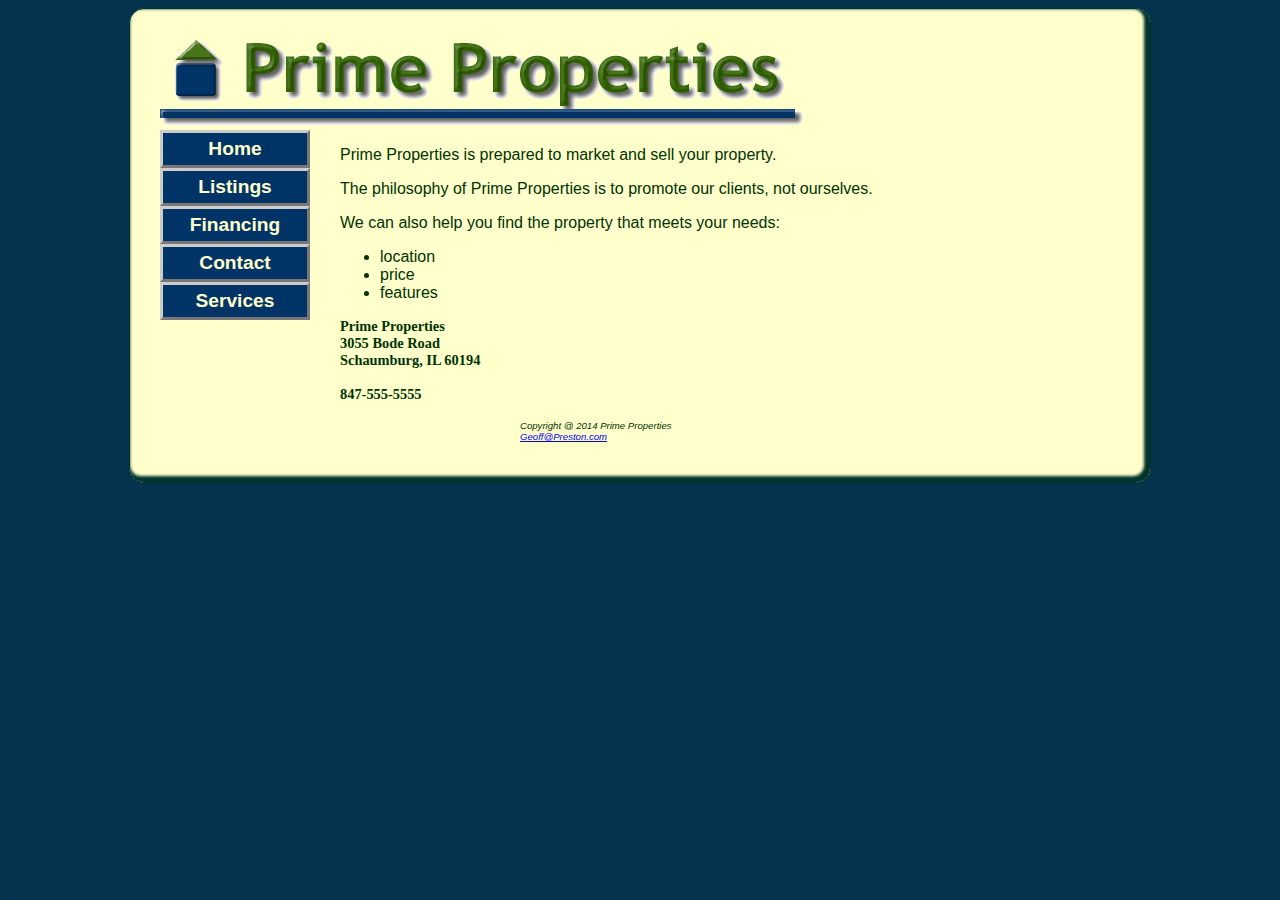
<file: Part B/index.html>
<!DOCTYPE html>
<html lang="en">
<head>
<title>Prime Properties</title>
<meta charset="utf-8">
<link rel="stylesheet" href="primecss.css">
<meta name="viewport" content="width=device-width, initial-scale=1.0">
<!--[if li IE 9]>
<script src="http://html5shim.googlecode.com/svn/trunk/html5.js">
</script>
<![endif]-->
</head>
<body>
	<div id="wrapper">
	<header> <h1></h1>
	</header>
	<nav>
		<ul>
			<li><a href="index.html">Home</a></li>
			<li><a href="listings.html">Listings</a></li>
			<li><a href="financing.html">Financing</a></li>
			<li><a href="contact.html">Contact</a></li>
			<li><a href="services.html">Services</a></li>
		</ul>
	</nav>
			<div id="rightcol">
				<main>
					<p>Prime Properties is prepared to market and sell your property.</p>
					<p>The philosophy of Prime Properties is to promote our clients, not ourselves.</p>
					<p>We can also help you find the property that meets your needs:</p>
					<ul>
						<li>location</li>
						<li>price</li>
						<li>features</li>
					</ul>	
					<div class="contact">
						Prime Properties<br>
						3055 Bode Road<br>
						Schaumburg, IL 60194<br><br>
						<a id="mobile" href="tel:847-555-5555">847-555-5555</a>847-555-5555<br><br>
					</div>		
				</main>
			<footer>
				Copyright @ 2014 Prime Properties<br><a href="mailto:Geoff@Preston.com">Geoff@Preston.com</a>
			</footer>
		</div>
	</div>
</body>
</html>
</file>
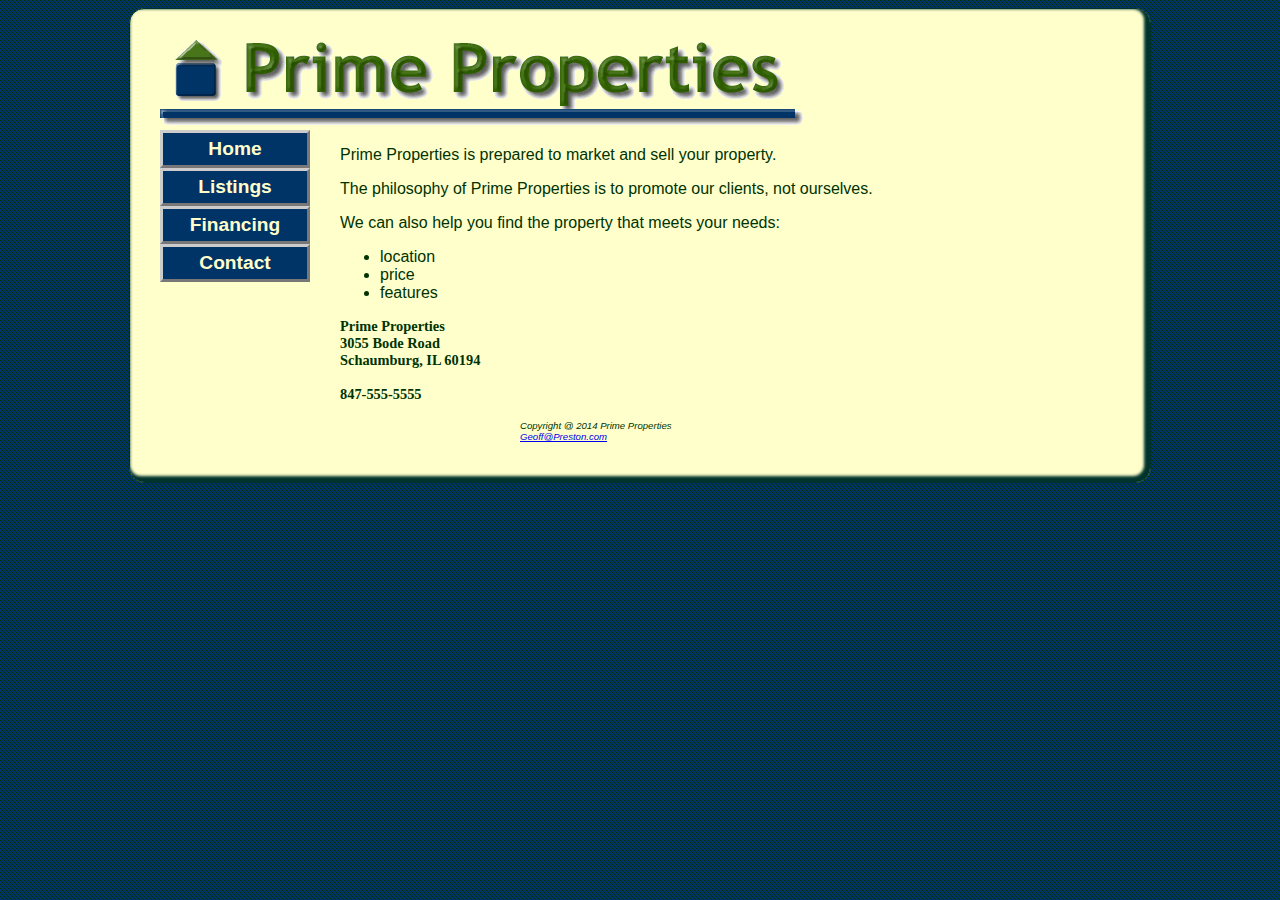
<file: Part C/index.html>
<!DOCTYPE html>
<html lang="en">
<head>
<title>Prime Properties</title>
<meta charset="utf-8">
<link rel="stylesheet" href="primecss.css">
<meta name="viewport" content="width=device-width, initial-scale=1.0">
<script src="http://ajax.googleapis.com/ajax/libs/jquery/1.10.1/jquery.min.js"></script>
<!--[if li IE 9]>
<script src="http://html5shim.googlecode.com/svn/trunk/html5.js">
</script>
<![endif]-->
</head>
<body>
	<div id="wrapper">
	<header> <h1></h1>
	</header>
	<nav>
		<ul>
			<li><a href="index.html">Home</a></li>
			<li><a href="listings.html">Listings</a></li>
			<li><a href="financing.html">Financing</a></li>
			<li><a href="contact.html">Contact</a></li>
		</ul>
	</nav>
			<div id="rightcol">
				<main>
					<p>Prime Properties is prepared to market and sell your property.</p>
					<p>The philosophy of Prime Properties is to promote our clients, not ourselves.</p>
					<p>We can also help you find the property that meets your needs:</p>
					<ul>
						<li>location</li>
						<li>price</li>
						<li>features</li>
					</ul>	
					<div class="contact">
						Prime Properties<br>
						3055 Bode Road<br>
						Schaumburg, IL 60194<br><br>
						<a id="mobile" href="tel:847-555-5555">847-555-5555</a>847-555-5555<br><br>
					</div>		
				</main>
			<footer>
				Copyright @ 2014 Prime Properties<br><a href="mailto:Geoff@Preston.com">Geoff@Preston.com</a>
				<div>
					<script>
					$(document) .ready(function()
						{
						alert(This document was last modified on:);
						});
						document.write(document.lastModified);
					</script>
				</div>
			</footer>
		</div>
	</div>
</body>
</html>
</file>
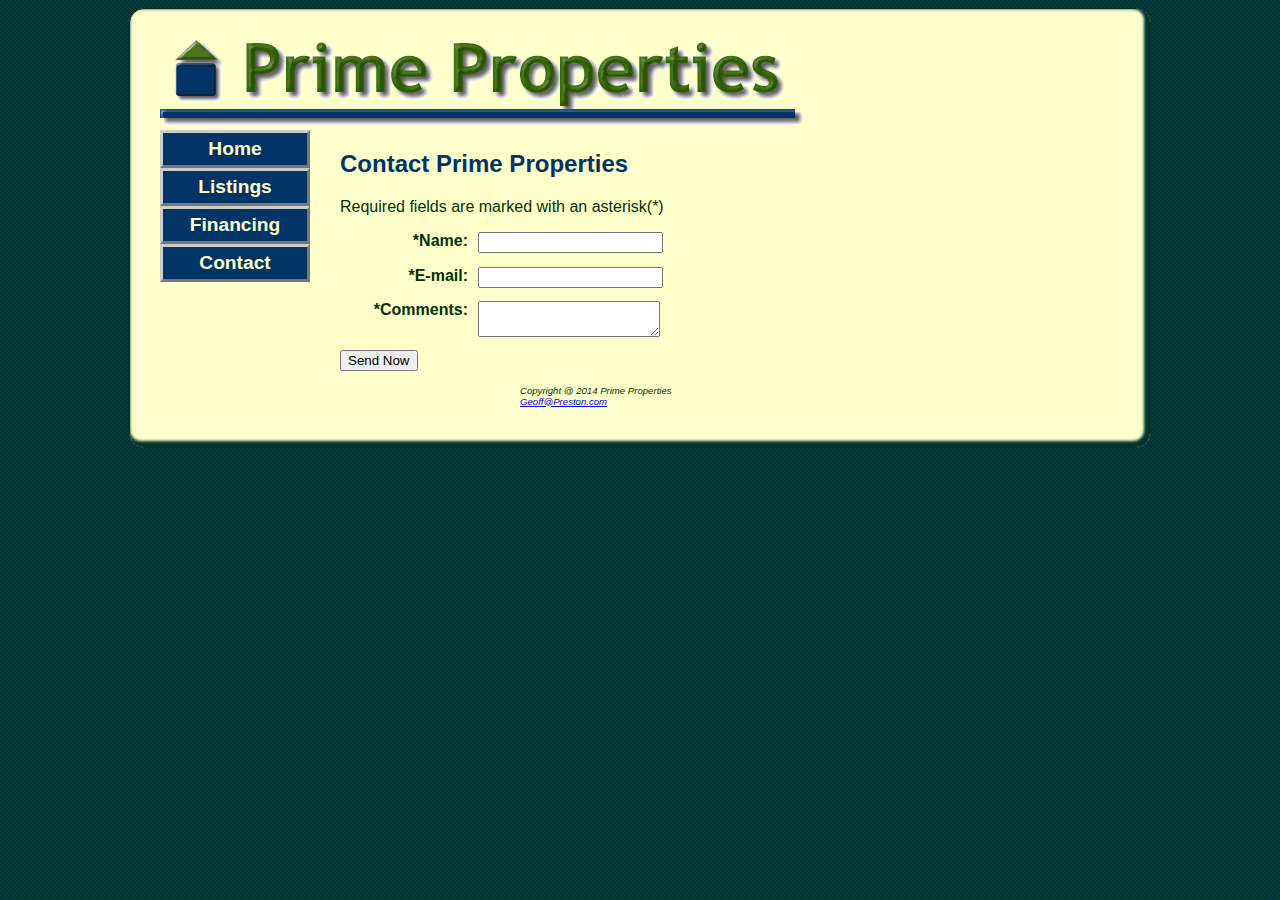
<file: Part A/contact.html>
<!DOCTYPE html>
<html lang="en">
<head>
<title>Prime Properties :: Contact</title>
<meta charset="utf-8">
<link rel="stylesheet" href="primecss.css">
<meta name="viewport" content="width=device-width, initial-scale=1.0">
<!--[if li IE 9]>
<script src="http://html5shim.googlecode.com/svn/trunk/html5.js">
</script>
<![endif]-->
</head>
<body>
	<div id="wrapper">
	<header><h1></h1>
	</header>
	<nav>
		<ul>
			<li><a href="index.html">Home</a></li>
			<li><a href="listings.html">Listings</a></li>
			<li><a href="financing.html">Financing</a></li>
			<li><a href="contact.html">Contact</a></li>
		</ul>
	</nav>
		<div id="rightcol">
			<main>
				<h2>Contact Prime Properties </h2>
				<p>Required fields are marked with an asterisk(*)</p>
				<form method="post" action="http://webdevbasics.net/scripts/prime.php">
				<label for="myName">*Name:</label><input type="text" name="Name" id="Name" required="required">
				<label for="myEmail">*E-mail:</label><input type ="email" name="E-mail" id="email" required="required">
				<label for="myComments">*Comments:</label><textarea name="Comments" id="comments" cols="20" rows="2" required="required"></textarea>
				<input type="submit" id="mysubmit" value="Send Now">
				</form>
			</main>
			<footer>
				Copyright @ 2014 Prime Properties<br><a href="mailto:Geoff@Preston.com">Geoff@Preston.com</a>
			</footer>
		</div>
	</div>
</body>
</html>
</file>
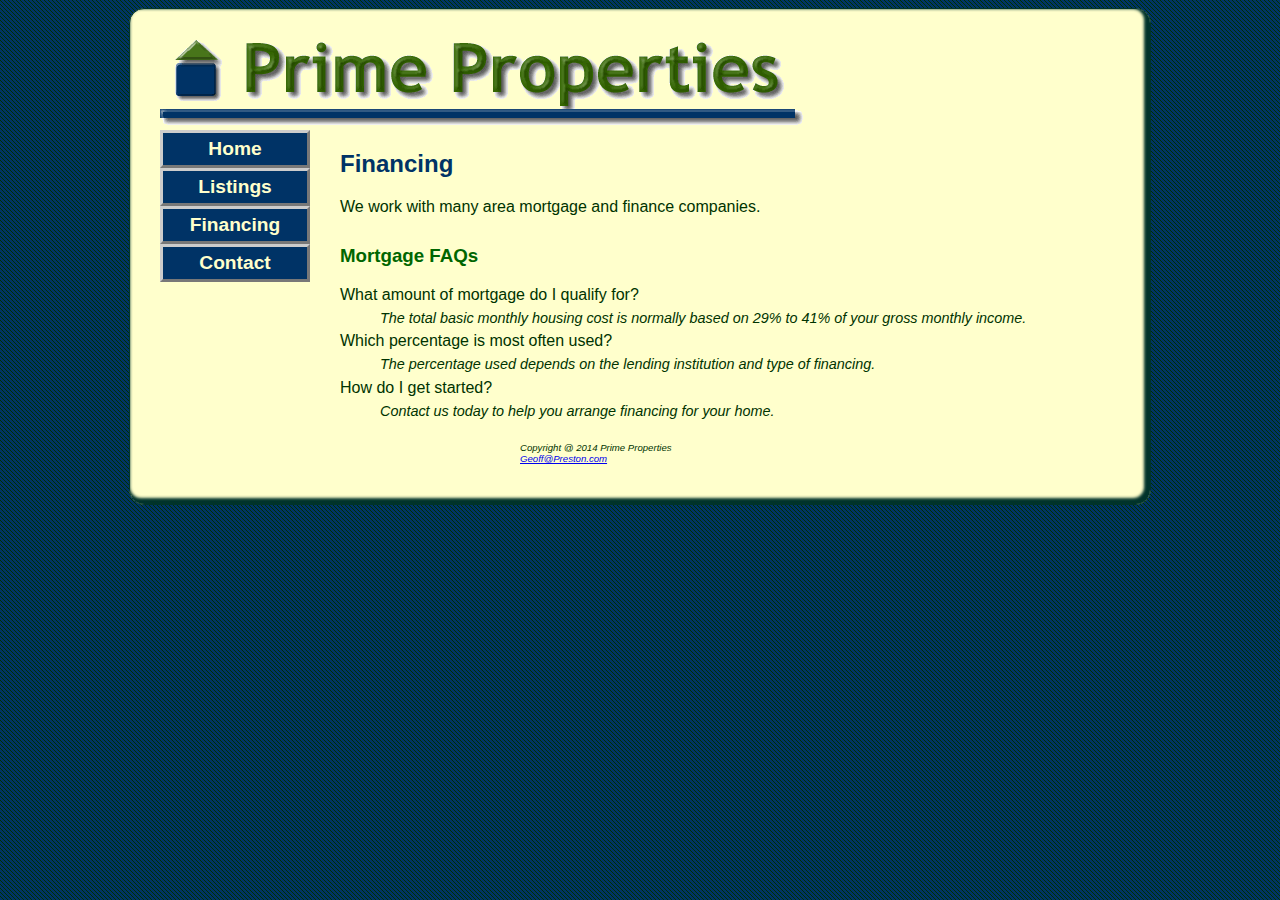
<file: Part A/financing.html>
<!DOCTYPE html>
<html lang="en">
<head>
<title>Prime Properties :: Financing</title>
<meta charset="utf-8">
<link rel="stylesheet" href="primecss.css">
<meta name="viewport" content="width=device-width, initial-scale=1.0">
<!--[if li IE 9]>
<script src="http://html5shim.googlecode.com/svn/trunk/html5.js">
</script>
<![endif]-->
</head>
<body>
	<div id="wrapper">
	<header><h1></h1>
	</header>
	<nav>
		<ul>
			<li><a href="index.html">Home</a></li>
			<li><a href="listings.html">Listings</a></li>
			<li><a href="financing.html">Financing</a></li>
			<li><a href="contact.html">Contact</a></li>
		</ul>
	</nav>
		<div id="rightcol">
			<main>
				<h2>Financing</h2>
				<p>We work with many area mortgage and finance companies.</p>
				<h3>Mortgage FAQs</h3>
					<dl>
						<dt>What amount of mortgage do I qualify for?</dt>
							<dd>The total basic monthly housing cost is normally based on 29% to 41% of your
							gross monthly income.</dd>
						<dt>Which percentage is most often used?</dt>
							<dd>The percentage used depends on the lending institution and type of financing.</dd>
						<dt>How do I get started?</dt>
							<dd>Contact us today to help you arrange financing for your home.</dd>
					</dl>
			</main>
			<footer>
				Copyright @ 2014 Prime Properties<br><a href="mailto:Geoff@Preston.com">Geoff@Preston.com</a>
			</footer>
		</div>
	</div>
</body>
</html>
</file>
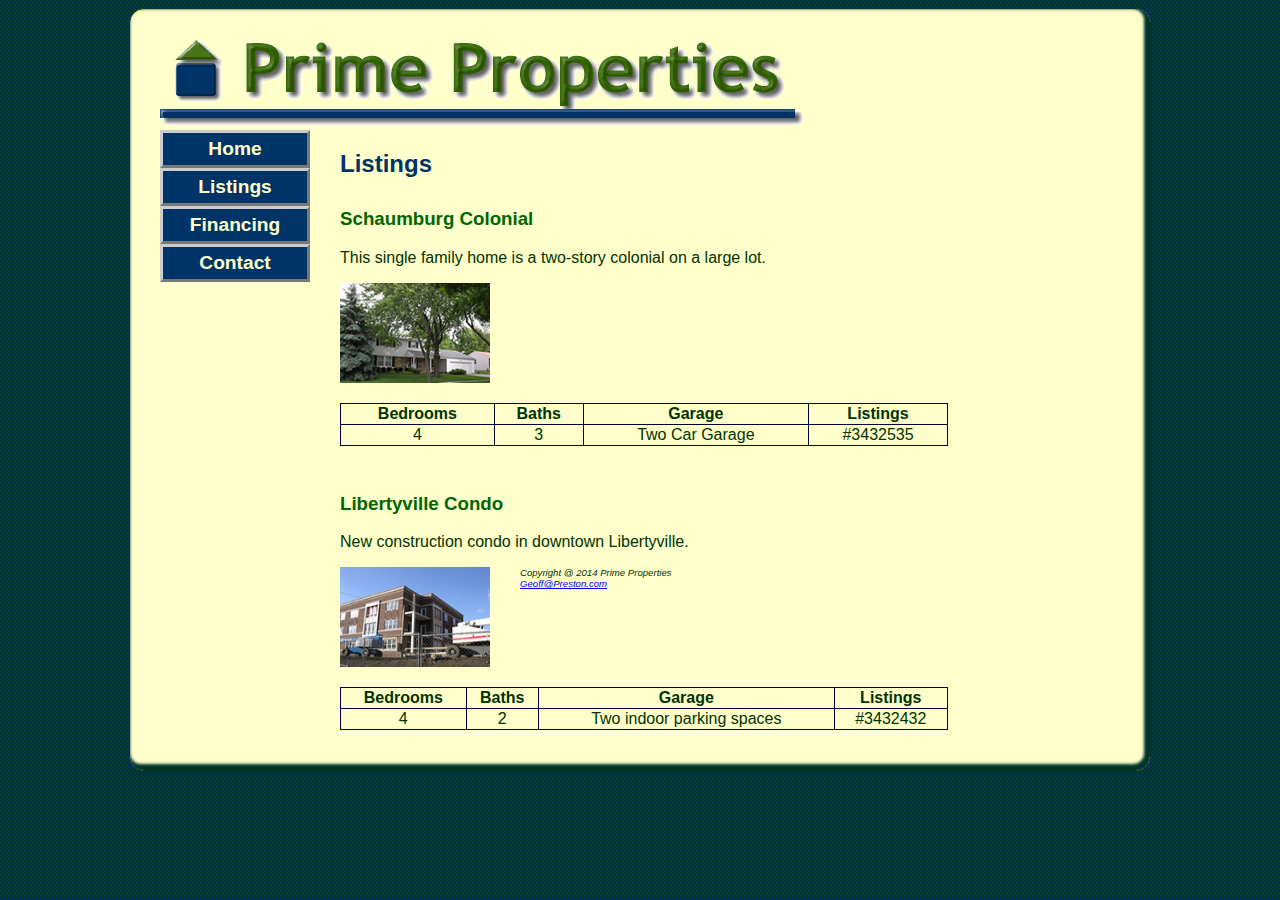
<file: Part A/listings.html>
<!DOCTYPE html>
<html lang="en">
<head>
<title>Prime Properties :: Listings</title>
<meta charset="utf-8">
<link rel="stylesheet" href="primecss.css">
<meta name="viewport" content="width=device-width, initial-scale=1.0">
<!--[if li IE 9]>
<script src="http://html5shim.googlecode.com/svn/trunk/html5.js">
</script>
<![endif]-->
</head>
<body>
	<div id="wrapper">
	<header><h1></h1>
	</header>
	<nav>
		<ul>
			<li><a href="index.html">Home</a></li>
			<li><a href="listings.html">Listings</a></li>
			<li><a href="financing.html">Financing</a></li>
			<li><a href="contact.html">Contact</a></li>
		</ul>
	</nav>
		<div id="rightcol">
			<main>
				<h2>Listings</h2>
				<h3>Schaumburg Colonial</h3>
				<p>This single family home is a two-story colonial on a large lot.</p>
				<img class="floatleft" src="images/schaumburgthumb.jpg" alt="Schaumburg Colonial" width="150" height="100">
				<table>
					<tr>
						<td><strong>Bedrooms</strong></td><td><strong>Baths</strong></td><td><strong>Garage</strong></td><td><strong>Listings</strong></td>
					</tr>
					<tr>
						<td>4</td><td>3</td><td>Two Car Garage</td><td>#3432535</td>
					</tr>
				</table>
				<br class="clear">
				<h3>Libertyville Condo</h3>
				<p>New construction condo in downtown Libertyville.</p>
				<img class="floatleft" src="images/libertyvillethumb.jpg" alt="Libertyville Condo" width="150" height="100">
				<table>
					<tr>
						<td><strong>Bedrooms</strong></td><td><strong>Baths</strong></td><td><strong>Garage</strong></td><td><strong>Listings</strong></td>
					</tr>
					<tr>
						<td>4</td><td>2</td><td>Two indoor parking spaces</td><td>#3432432</td>
					</tr>
			</main>
			<footer>
				Copyright @ 2014 Prime Properties<br><a href="mailto:Geoff@Preston.com">Geoff@Preston.com</a>
			</footer>
		</div>
	</div>
</body>
</html>
</file>
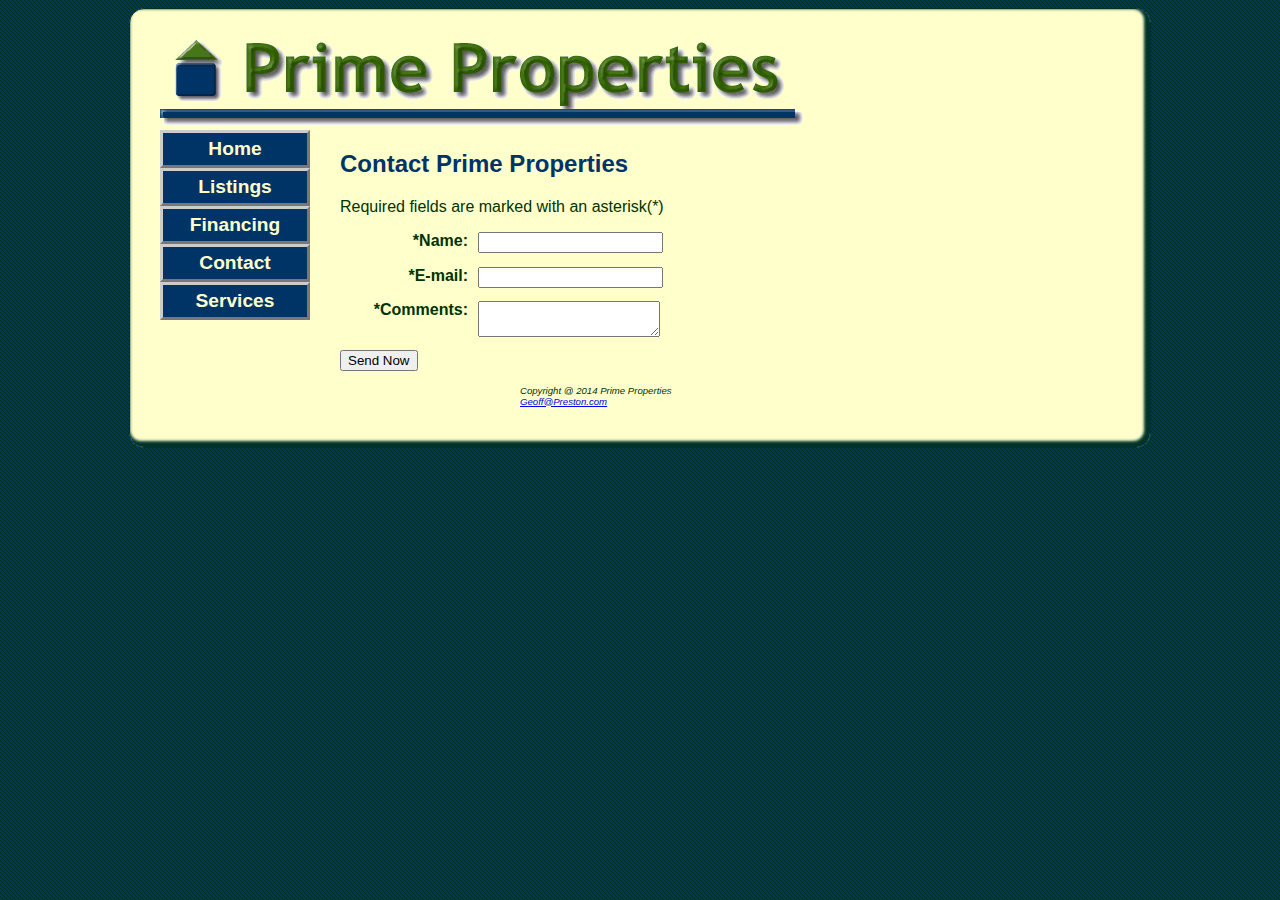
<file: Part B/contact.html>
<!DOCTYPE html>
<html lang="en">
<head>
<title>Prime Properties :: Contact</title>
<meta charset="utf-8">
<link rel="stylesheet" href="primecss.css">
<meta name="viewport" content="width=device-width, initial-scale=1.0">
<!--[if li IE 9]>
<script src="http://html5shim.googlecode.com/svn/trunk/html5.js">
</script>
<![endif]-->
</head>
<body>
	<div id="wrapper">
	<header><h1></h1>
	</header>
	<nav>
		<ul>
			<li><a href="index.html">Home</a></li>
			<li><a href="listings.html">Listings</a></li>
			<li><a href="financing.html">Financing</a></li>
			<li><a href="contact.html">Contact</a></li>
			<li><a href="services.html">Services</a></li>
		</ul>
	</nav>
		<div id="rightcol">
			<main>
				<h2>Contact Prime Properties </h2>
				<p>Required fields are marked with an asterisk(*)</p>
				<form method="post" action="http://webdevbasics.net/scripts/prime.php">
				<label for="myName">*Name:</label><input type="text" name="Name" id="Name" required="required">
				<label for="myEmail">*E-mail:</label><input type ="email" name="E-mail" id="email" required="required">
				<label for="myComments">*Comments:</label><textarea name="Comments" id="comments" cols="20" rows="2" required="required"></textarea>
				<input type="submit" id="mysubmit" value="Send Now">
				</form>
			</main>
			<footer>
				Copyright @ 2014 Prime Properties<br><a href="mailto:Geoff@Preston.com">Geoff@Preston.com</a>
			</footer>
		</div>
	</div>
</body>
</html>
</file>
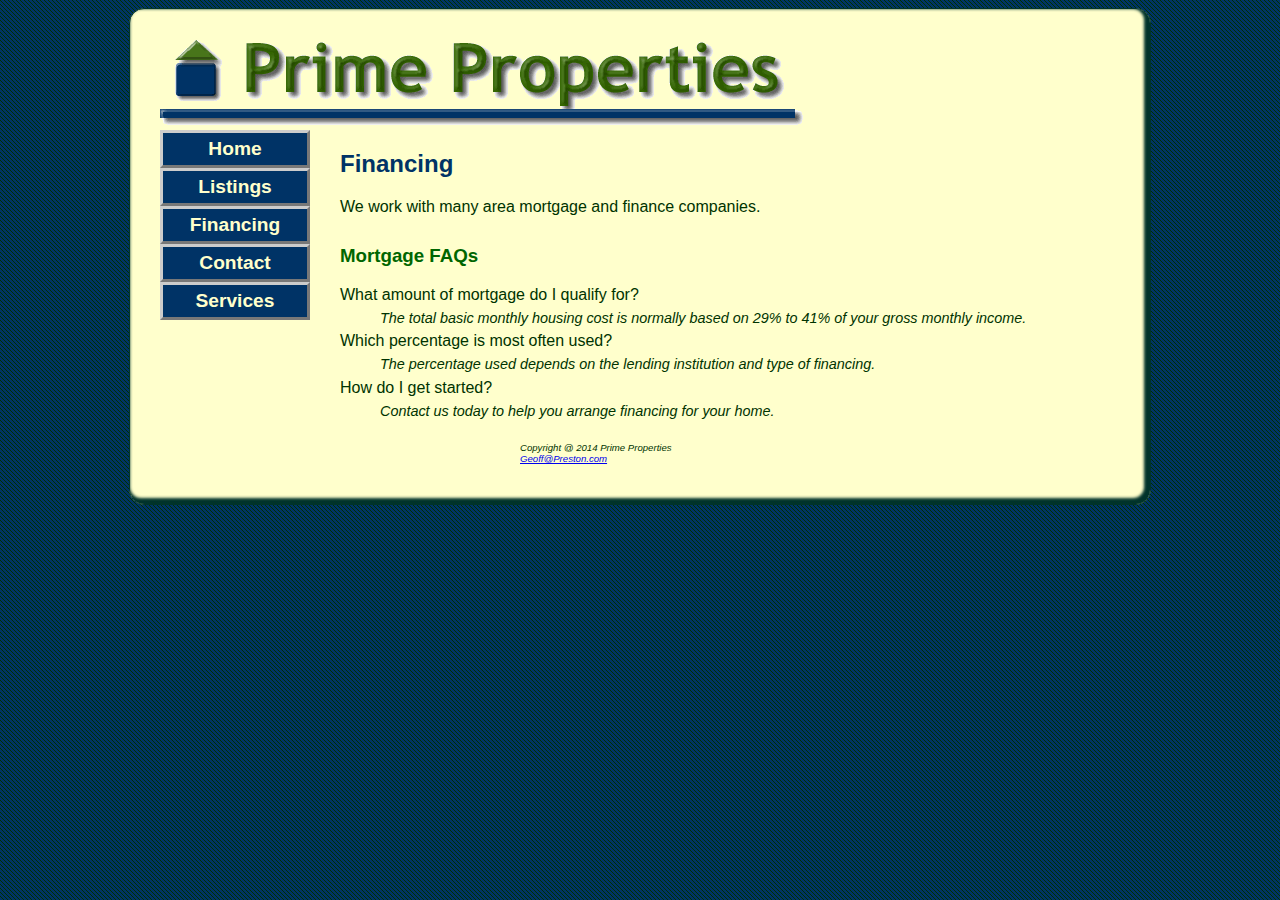
<file: Part B/financing.html>
<!DOCTYPE html>
<html lang="en">
<head>
<title>Prime Properties :: Financing</title>
<meta charset="utf-8">
<link rel="stylesheet" href="primecss.css">
<meta name="viewport" content="width=device-width, initial-scale=1.0">
<!--[if li IE 9]>
<script src="http://html5shim.googlecode.com/svn/trunk/html5.js">
</script>
<![endif]-->
</head>
<body>
	<div id="wrapper">
	<header><h1></h1>
	</header>
	<nav>
		<ul>
			<li><a href="index.html">Home</a></li>
			<li><a href="listings.html">Listings</a></li>
			<li><a href="financing.html">Financing</a></li>
			<li><a href="contact.html">Contact</a></li>
			<li><a href="services.html">Services</a></li>
		</ul>
	</nav>
		<div id="rightcol">
			<main>
				<h2>Financing</h2>
				<p>We work with many area mortgage and finance companies.</p>
				<h3>Mortgage FAQs</h3>
					<dl>
						<dt>What amount of mortgage do I qualify for?</dt>
							<dd>The total basic monthly housing cost is normally based on 29% to 41% of your
							gross monthly income.</dd>
						<dt>Which percentage is most often used?</dt>
							<dd>The percentage used depends on the lending institution and type of financing.</dd>
						<dt>How do I get started?</dt>
							<dd>Contact us today to help you arrange financing for your home.</dd>
					</dl>
			</main>
			<footer>
				Copyright @ 2014 Prime Properties<br><a href="mailto:Geoff@Preston.com">Geoff@Preston.com</a>
			</footer>
		</div>
	</div>
</body>
</html>
</file>
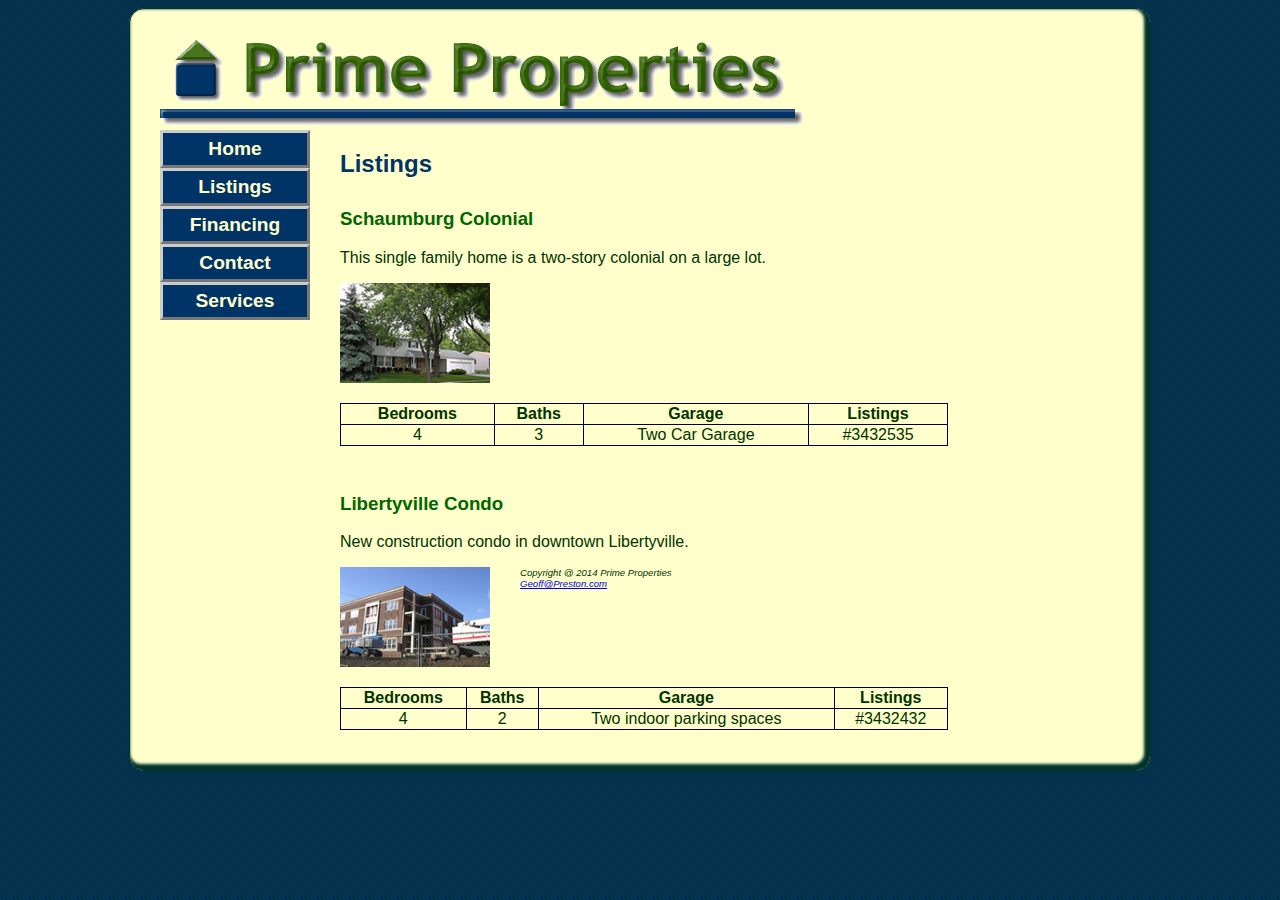
<file: Part B/listings.html>
<!DOCTYPE html>
<html lang="en">
<head>
<title>Prime Properties :: Listings</title>
<meta charset="utf-8">
<link rel="stylesheet" href="primecss.css">
<meta name="viewport" content="width=device-width, initial-scale=1.0">
<!--[if li IE 9]>
<script src="http://html5shim.googlecode.com/svn/trunk/html5.js">
</script>
<![endif]-->
</head>
<body>
	<div id="wrapper">
	<header><h1></h1>
	</header>
	<nav>
		<ul>
			<li><a href="index.html">Home</a></li>
			<li><a href="listings.html">Listings</a></li>
			<li><a href="financing.html">Financing</a></li>
			<li><a href="contact.html">Contact</a></li>
			<li><a href="services.html">Services</a></li>
		</ul>
	</nav>
		<div id="rightcol">
			<main>
				<h2>Listings</h2>
				<h3>Schaumburg Colonial</h3>
				<p>This single family home is a two-story colonial on a large lot.</p>
				<img class="floatleft" src="images/schaumburgthumb.jpg" alt="Schaumburg Colonial" width="150" height="100">
				<table>
					<tr>
						<td><strong>Bedrooms</strong></td><td><strong>Baths</strong></td><td><strong>Garage</strong></td><td><strong>Listings</strong></td>
					</tr>
					<tr>
						<td>4</td><td>3</td><td>Two Car Garage</td><td>#3432535</td>
					</tr>
				</table>
				<br class="clear">
				<h3>Libertyville Condo</h3>
				<p>New construction condo in downtown Libertyville.</p>
				<img class="floatleft" src="images/libertyvillethumb.jpg" alt="Libertyville Condo" width="150" height="100">
				<table>
					<tr>
						<td><strong>Bedrooms</strong></td><td><strong>Baths</strong></td><td><strong>Garage</strong></td><td><strong>Listings</strong></td>
					</tr>
					<tr>
						<td>4</td><td>2</td><td>Two indoor parking spaces</td><td>#3432432</td>
					</tr>
			</main>
			<footer>
				Copyright @ 2014 Prime Properties<br><a href="mailto:Geoff@Preston.com">Geoff@Preston.com</a>
			</footer>
		</div>
	</div>
</body>
</html>
</file>
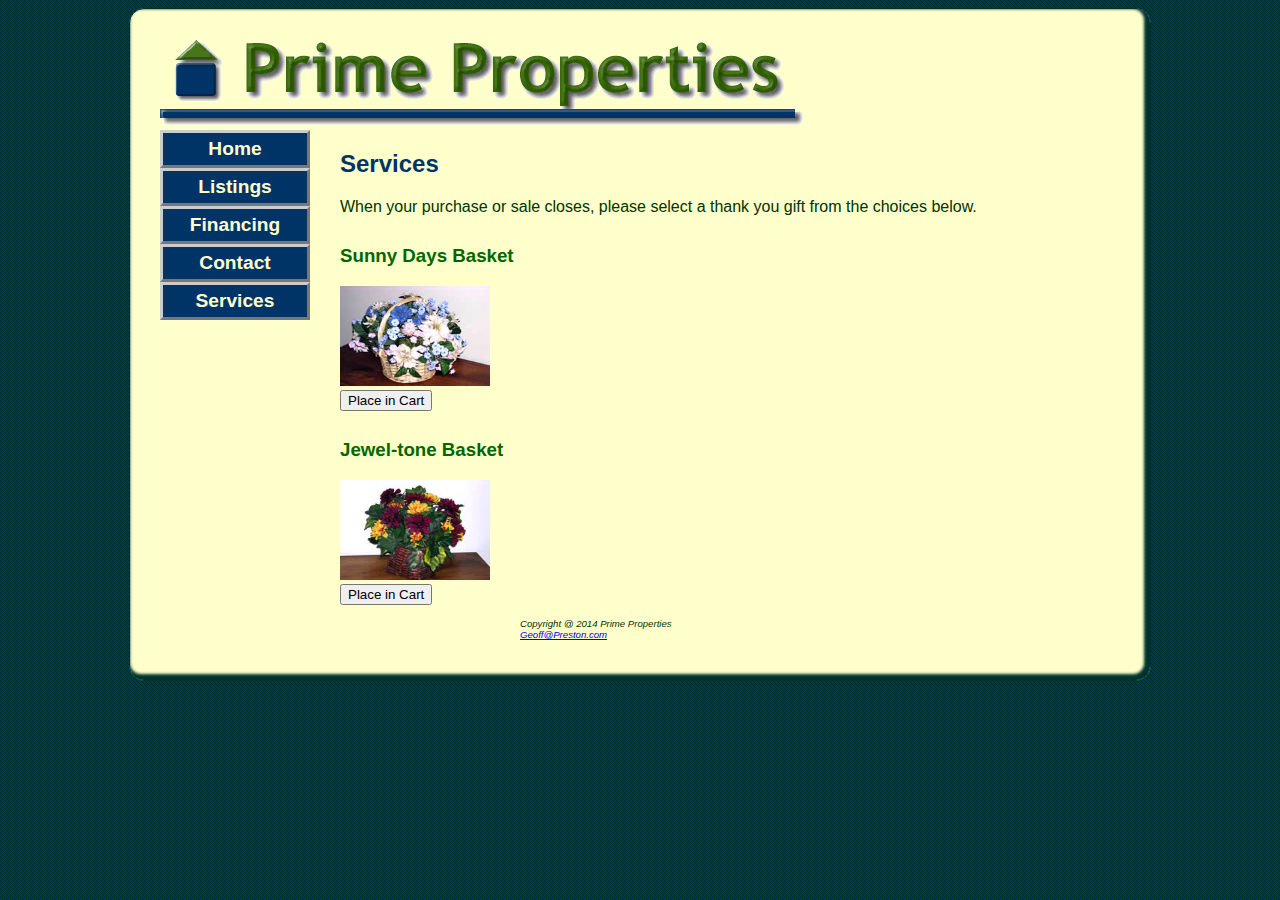
<file: Part B/services.html>
<!DOCTYPE html>
<html lang="en">
<head>
<title>Prime Properties :: Services</title>
<meta charset="utf-8">
<link rel="stylesheet" href="primecss.css">
<meta name="viewport" content="width=device-width, initial-scale=1.0">
<!--[if li IE 9]>
<script src="http://html5shim.googlecode.com/svn/trunk/html5.js">
</script>
<![endif]-->
</head>
<body>
	<div id="wrapper">
	<header><h1></h1>
	</header>
	<nav>
		<ul>
			<li><a href="index.html">Home</a></li>
			<li><a href="listings.html">Listings</a></li>
			<li><a href="financing.html">Financing</a></li>
			<li><a href="contact.html">Contact</a></li>
			<li><a href="services.html">Services</a></li>
		</ul>
	</nav>
		<div id="rightcol">
			<main>
				<h2>Services</h2>
				<p>When your purchase or sale closes, please select a thank you gift from the choices below.</p>
				<h3>Sunny Days Basket</h3>
				<img src="sunnydays.jpg" alt="Sunney Days Basket" width="150" height="100">
				<form method="post" action="http://www.webdevfoundations.net/scripts/cart1.asp">
					<input type="hidden" name="desc1" id="desc1" Value="Sunny Days Basket">
					<input type="submit" value="Place in Cart">
				</form>
				<h3>Jewel-tone Basket</h3>
				<img src="jeweltone.jpg" alt="Jewel-tone Basket" width="150" height="100">
				<form method="post" action="http://www.webdevfoundations.net/scripts/cart1.asp">
					<input type="hidden" name="desc2" id="desc2" Value="Jewel-tone Basket">
					<input type="submit" value="Place in Cart">
				</form>
			</main>
			<footer>
				Copyright @ 2014 Prime Properties<br><a href="mailto:Geoff@Preston.com">Geoff@Preston.com</a>
			</footer>
		</div>
	</div>
</body>
</html>
</file>
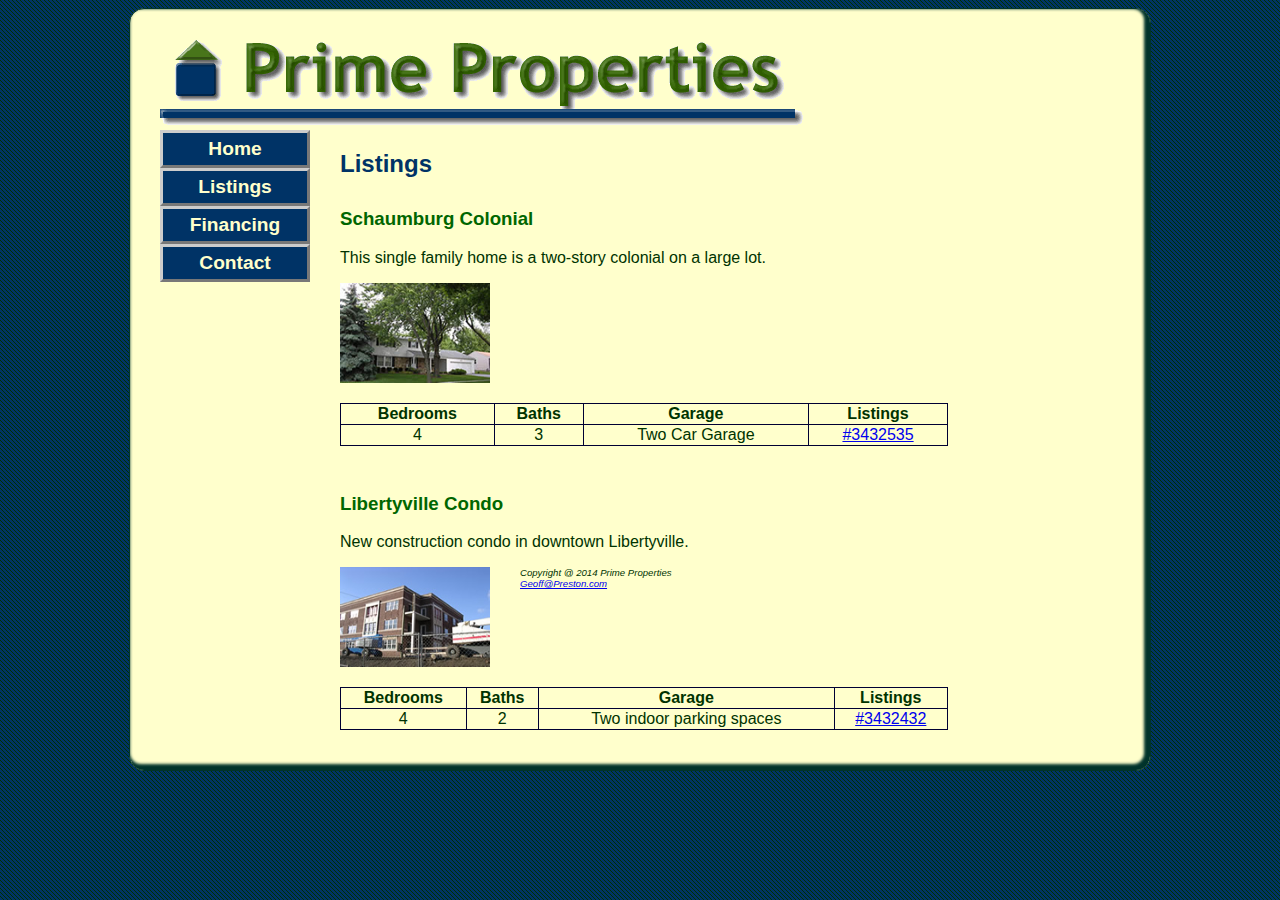
<file: Part C/listings.html>
<!DOCTYPE html>
<html lang="en">
<head>
<title>Prime Properties :: Listings</title>
<meta charset="utf-8">
<link rel="stylesheet" href="primecss.css">
<meta name="viewport" content="width=device-width, initial-scale=1.0">
<!--[if li IE 9]>
<script src="http://html5shim.googlecode.com/svn/trunk/html5.js">
</script>
<![endif]-->
</head>
<body>
	<div id="wrapper">
	<header><h1></h1>
	</header>
	<nav>
		<ul>
			<li><a href="index.html">Home</a></li>
			<li><a href="listings.html">Listings</a></li>
			<li><a href="financing.html">Financing</a></li>
			<li><a href="contact.html">Contact</a></li>
		</ul>
	</nav>
		<div id="rightcol">
			<main>
				<h2>Listings</h2>
				<h3>Schaumburg Colonial</h3>
				<p>This single family home is a two-story colonial on a large lot.</p>
				<img class="floatleft" src="images/schaumburgthumb.jpg" alt="Schaumburg Colonial" width="150" height="100">
				<table>
					<tr>
						<td><strong>Bedrooms</strong></td><td><strong>Baths</strong></td><td><strong>Garage</strong></td><td><strong>Listings</strong></td>
					</tr>
					<tr>
						<td>4</td><td>3</td><td>Two Car Garage</td><td><a href="#" onmouseover="alert('Please contact us for more information.');">#3432535</a></td>
					</tr>
				</table>
				<br class="clear">
				<h3>Libertyville Condo</h3>
				<p>New construction condo in downtown Libertyville.</p>
				<img class="floatleft" src="images/libertyvillethumb.jpg" alt="Libertyville Condo" width="150" height="100">
				<table>
					<tr>
						<td><strong>Bedrooms</strong></td><td><strong>Baths</strong></td><td><strong>Garage</strong></td><td><strong>Listings</strong></td>
					</tr>
					<tr>
						<td>4</td><td>2</td><td>Two indoor parking spaces</td><td><a href="#" onmouseover="alert('Please contact us for more information.');">#3432432</a></td>
					</tr>
			</main>
			<footer>
				Copyright @ 2014 Prime Properties<br><a href="mailto:Geoff@Preston.com">Geoff@Preston.com</a>
			</footer>
		</div>
	</div>
</body>
</html>
</file>
<file: Part B/primecss.css>
body  {background-color: #000033;
				color: #003300;
				font-family: Arial, Helvetica, sans-serif; 
				background-image: url(images/primediagonal.png);}
		header {background-color: #ffffcc;
				color: #48751A;
				background-image: url(images/primelogo.gif);
				background-repeat: no-repeat;
				height: 100px;
				margin-top: 10px;}
		table	{width: 80%;
				 border: 1px solid #000033;
				 border-collapse: collapse;}
		td		{border: 1px solid #000033;
				 text-align: center;}
		th		{border: 1px solid #000033;}
		h1		{text-indent: 100%;
				 white-space: nowrap;
				 overflow: hidden;}
		h2 		{color: #003366;}
		h3		{color: #006600;
				padding-top: 10px;}
		label	{float: left;
				 text-align: right;
				 font-weight: bold;
				 width: 8em;
				 padding-right: 10px;}
		input	{display: block;
				 margin-bottom: 1em;}
		textarea {display: block;
				  margin-bottom: 1em;}
		.mySubmit {margin-left: 10em;}
		nav		{font-weight: bold;
				font-size: 1.2em;
				float: left;
				width: 150px;}
		nav a 	{text-decoration: none;
				 display: block;
				 text-align: center;
				 color: #FFFFCC;
				 font-weight: bold;
				 border: 3px outset #CCCCCC;
				 padding: 5px;}
		nav a:link	{background-color: #003366;}
		nav a:visited {background-color: #48751A;}
		nav a:hover	{border: 3px inset #333333;}
		nav ul 	{list-style-type: none;
				 margin: 0;
				 padding-left: 0;}
		dd		{font-style: italic;
				font-size: .90em;
				line-height: 200%;}
		.contact {font-weight: bold;
				font-size: .90em;
				font-family: Georgia, "Times New Roman", sans-serif;}
		footer	{font-size: .60em;
				font-style: italic;
				overflow: auto;
				margin-left: 180px;}
		#wrapper {background-color: #FFFFCC;
				width: 80%;
				min-width: 700px;
				max-width: 960px;
				padding-top: 0px;
				padding-right: 0px;
				padding-bottom: 20px;
				padding-left: 30px;
				padding-right: 30px;
				border: 1px ridge #00332B;
				border-radius: 15px;
				margin-right: auto;
				margin-left: auto;
				box-shadow: inset -3px -3px 3px 3px #00332B;}
		img 	{border: none;}
		#rightcol {margin-left: 180px;
				 padding-right: 20px;
				 padding-bottom: 20px;}
		.floatleft {float: left;
					padding-right: 20px;
					padding-bottom: 20px;}
		header, nav, main, footer {display: block;}
		.clear	{overflow: auto;
				 width: 100%;}
		#mobile	{display: none;}
		#desktop {display: inline;}
		@media only screen and (max-width: 1034px)
		{
				body	{margin: 0;
						 Padding: 0;
						 background-color: #FFFFCC;
						 background-image: none;}
				#wrapper{width: 100%;
						 min-width: 0;
						 margin: 0;
						 padding: 0;
						 box-shadow: none;
						 border-radius: 0;
						 border-style: none;}
				header	{background-image: url(primelogo.gif);
						 background-repeat: no-repeat;
						 text-shadow: 3px 3px 5px #000033;}
				h1		{margin: 0;
						 text-indent: 0;
						 font-size: 3.7em;
						 padding-left: 2em;
						 white-space: normal;}
				nav		{float: none;
						 width: auto;
						 margin-top: 0.5em;}
				nav a 	{padding: 2em;
						 margin-left: 0.3em;
						 float: left;
						 width: 20%;}
				main	{padding-top: 2.5em;
						 padding-bottom: 2.5em;
						 padding-left: 1em;
						 padding-right: 1em;
						 margin: 0;
						 font-size: 90%;
						 overflow: auto;
						 width: 100%}
		}
		@media only all and (max-width: 768px)
		{
				h1		{font-size: 2.4em;
						 padding-top: 0.25em;
						 padding-left: 1.5em;}
				nav		{width: 98%;}
				nav a 	{padding: 0.5em;
						 width: 40%;
						 float: left;
						 min-width: 5em;
						 margin-left: 0.5em;}
				main	{padding: 0.6em;}
				.floatleft {float: none;
						 padding-right: 0;
						 padding-bottom: 0;}
				h3		{padding-top: 0;
						 margin: 0;}
				dd		{line-height: 100;}
				footer	{padding: 0.5em;
						 margin: 0;}
				#mobile {display: inline;}
				#desktop {display: none;}
		}
</file>
<file: Part C/primecss.css>
body  {background-color: #000033;
				color: #003300;
				font-family: Arial, Helvetica, sans-serif; 
				background-image: url(images/primediagonal.png);}
		header {background-color: #ffffcc;
				color: #48751A;
				background-image: url(images/primelogo.gif);
				background-repeat: no-repeat;
				height: 100px;
				margin-top: 10px;}
		table	{width: 80%;
				 border: 1px solid #000033;
				 border-collapse: collapse;}
		td		{border: 1px solid #000033;
				 text-align: center;}
		th		{border: 1px solid #000033;}
		h1		{text-indent: 100%;
				 white-space: nowrap;
				 overflow: hidden;}
		h2 		{color: #003366;}
		h3		{color: #006600;
				padding-top: 10px;}
		label	{float: left;
				 text-align: right;
				 font-weight: bold;
				 width: 8em;
				 padding-right: 10px;}
		input	{display: block;
				 margin-bottom: 1em;}
		textarea {display: block;
				  margin-bottom: 1em;}
		.mySubmit {margin-left: 10em;}
		nav		{font-weight: bold;
				font-size: 1.2em;
				float: left;
				width: 150px;}
		nav a 	{text-decoration: none;
				 display: block;
				 text-align: center;
				 color: #FFFFCC;
				 font-weight: bold;
				 border: 3px outset #CCCCCC;
				 padding: 5px;}
		nav a:link	{background-color: #003366;}
		nav a:visited {background-color: #48751A;}
		nav a:hover	{border: 3px inset #333333;}
		nav ul 	{list-style-type: none;
				 margin: 0;
				 padding-left: 0;}
		dd		{font-style: italic;
				font-size: .90em;
				line-height: 200%;}
		.contact {font-weight: bold;
				font-size: .90em;
				font-family: Georgia, "Times New Roman", sans-serif;}
		footer	{font-size: .60em;
				font-style: italic;
				overflow: auto;
				margin-left: 180px;}
		#wrapper {background-color: #FFFFCC;
				width: 80%;
				min-width: 700px;
				max-width: 960px;
				padding-top: 0px;
				padding-right: 0px;
				padding-bottom: 20px;
				padding-left: 30px;
				padding-right: 30px;
				border: 1px ridge #00332B;
				border-radius: 15px;
				margin-right: auto;
				margin-left: auto;
				box-shadow: inset -3px -3px 3px 3px #00332B;}
		img 	{border: none;}
		#rightcol {margin-left: 180px;
				 padding-right: 20px;
				 padding-bottom: 20px;}
		.floatleft {float: left;
					padding-right: 20px;
					padding-bottom: 20px;}
		header, nav, main, footer {display: block;}
		.clear	{overflow: auto;
				 width: 100%;}
		#mobile	{display: none;}
		#desktop {display: inline;}
		@media only screen and (max-width: 1034px)
		{
				body	{margin: 0;
						 Padding: 0;
						 background-color: #FFFFCC;
						 background-image: none;}
				#wrapper{width: 100%;
						 min-width: 0;
						 margin: 0;
						 padding: 0;
						 box-shadow: none;
						 border-radius: 0;
						 border-style: none;}
				header	{background-image: url(primelogo.gif);
						 background-repeat: no-repeat;
						 text-shadow: 3px 3px 5px #000033;}
				h1		{margin: 0;
						 text-indent: 0;
						 font-size: 3.7em;
						 padding-left: 2em;
						 white-space: normal;}
				nav		{float: none;
						 width: auto;
						 margin-top: 0.5em;}
				nav a 	{padding: 2em;
						 margin-left: 0.3em;
						 float: left;
						 width: 20%;}
				main	{padding-top: 2.5em;
						 padding-bottom: 2.5em;
						 padding-left: 1em;
						 padding-right: 1em;
						 margin: 0;
						 font-size: 90%;
						 overflow: auto;
						 width: 100%}
		}
		@media only all and (max-width: 768px)
		{
				h1		{font-size: 2.4em;
						 padding-top: 0.25em;
						 padding-left: 1.5em;}
				nav		{width: 98%;}
				nav a 	{padding: 0.5em;
						 width: 40%;
						 float: left;
						 min-width: 5em;
						 margin-left: 0.5em;}
				main	{padding: 0.6em;}
				.floatleft {float: none;
						 padding-right: 0;
						 padding-bottom: 0;}
				h3		{padding-top: 0;
						 margin: 0;}
				dd		{line-height: 100;}
				footer	{padding: 0.5em;
						 margin: 0;}
				#mobile {display: inline;}
				#desktop {display: none;}
		}
</file>
<file: Part A/primecss.css>
body  {background-color: #000033;
				color: #003300;
				font-family: Arial, Helvetica, sans-serif; 
				background-image: url(images/primediagonal.png);}
		header {background-color: #ffffcc;
				color: #48751A;
				background-image: url(images/primelogo.gif);
				background-repeat: no-repeat;
				height: 100px;
				margin-top: 10px;}
		table	{width: 80%;
				 border: 1px solid #000033;
				 border-collapse: collapse;}
		td		{border: 1px solid #000033;
				 text-align: center;}
		th		{border: 1px solid #000033;}
		h1		{text-indent: 100%;
				 white-space: nowrap;
				 overflow: hidden;}
		h2 		{color: #003366;}
		h3		{color: #006600;
				padding-top: 10px;}
		label	{float: left;
				 text-align: right;
				 font-weight: bold;
				 width: 8em;
				 padding-right: 10px;}
		input	{display: block;
				 margin-bottom: 1em;}
		textarea {display: block;
				  margin-bottom: 1em;}
		.mySubmit {margin-left: 10em;}
		nav		{font-weight: bold;
				font-size: 1.2em;
				float: left;
				width: 150px;}
		nav a 	{text-decoration: none;
				 display: block;
				 text-align: center;
				 color: #FFFFCC;
				 font-weight: bold;
				 border: 3px outset #CCCCCC;
				 padding: 5px;}
		nav a:link	{background-color: #003366;}
		nav a:visited {background-color: #48751A;}
		nav a:hover	{border: 3px inset #333333;}
		nav ul 	{list-style-type: none;
				 margin: 0;
				 padding-left: 0;}
		dd		{font-style: italic;
				font-size: .90em;
				line-height: 200%;}
		.contact {padding-top: 1em;
				font-weight: bold;
				font-size: .90em;
				font-family: Georgia, "Times New Roman", sans-serif;}
		footer	{font-size: .60em;
				font-style: italic;
				overflow: auto;
				margin-left: 180px;}
		#wrapper {background-color: #FFFFCC;
				width: 80%;
				min-width: 700px;
				max-width: 960px;
				padding-top: 0px;
				padding-right: 0px;
				padding-bottom: 20px;
				padding-left: 30px;
				padding-right: 30px;
				border: 1px ridge #00332B;
				border-radius: 15px;
				margin-right: auto;
				margin-left: auto;
				box-shadow: inset -3px -3px 3px 3px #00332B;}
		img 	{border: none;}
		#rightcol {margin-left: 180px;
				 padding-right: 20px;
				 padding-bottom: 20px;}
		.floatleft {float: left;
					padding-right: 20px;
					padding-bottom: 20px;}
		.floatright {float: right;
				 padding-left: 2em;
				 padding-right: 2em;}
		header, nav, main, footer {display: block;}
		.clear	{overflow: auto;
				 width: 100%;}
		#mobile	{display: none;}
		#desktop {display: inline;}
		@media only screen and (max-width: 1034px)
		{
				body	{margin: 0;
						 Padding: 0;
						 background-color: #FFFFCC;
						 background-image: none;}
				#wrapper{width: 100%;
						 min-width: 0;
						 margin: 0;
						 padding: 0;
						 box-shadow: none;
						 border-radius: 0;
						 border-style: none;}
				header	{background-image: url(primelogo.gif);
						 background-repeat: no-repeat;
						 text-shadow: 3px 3px 5px #000033;}
				h1		{margin: 0;
						 text-indent: 0;
						 font-size: 3.7em;
						 padding-left: 2em;
						 white-space: normal;}
				nav		{float: none;
						 width: auto;
						 margin-top: 0.5em;}
				nav a 	{padding: 2em;
						 margin-left: 0.3em;
						 float: left;
						 width: 20%;}
				main	{padding-top: 2.5em;
						 padding-bottom: 2.5em;
						 padding-left: 1em;
						 padding-right: 1em;
						 margin: 0;
						 font-size: 90%;
						 overflow: auto;
						 width: 100%}
		}
		@media only all and (max-width: 768px)
		{
				h1		{font-size: 2.4em;
						 padding-top: 0.25em;
						 padding-left: 1.5em;}
				nav		{width: 98%;}
				nav a 	{padding: 0.5em;
						 width: 40%;
						 float: left;
						 min-width: 5em;
						 margin-left: 0.5em;}
				main	{padding: 0.6em;}
				.floatleft {float: none;
						 padding-right: 0;
						 padding-bottom: 0;}
				h3		{padding-top: 0;
						 margin: 0;}
				dd		{line-height: 100;}
				footer	{padding: 0.5em;
						 margin: 0;}
				#mobile {display: inline;}
				#desktop {display: none;}
		}
</file>
